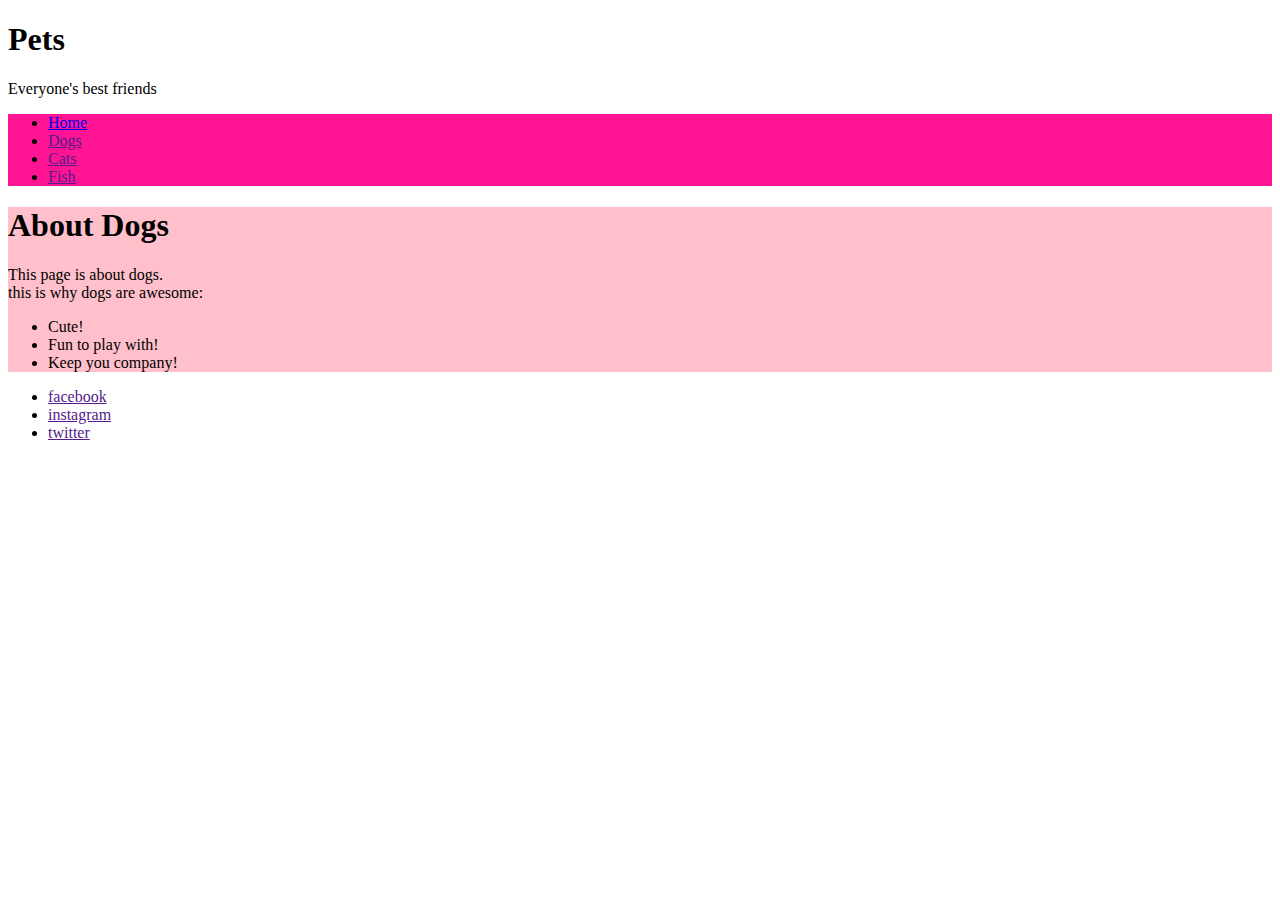
<file: pets.html>
<!DOCTYPE html>
<html lang="en">
<head>
    <meta charset="UTF-8">
    <meta name="viewport" content="width=device-width, initial-scale=1.0">
    <title>Pets</title>
    <link href="style.css" rel="stylesheet" type="text/css">
</head>
<body>
    <header>
        <section>
<h1>Pets</h1>

<p>
Everyone's best friends
        </section>
        <nav class="navback">
<ul>
<li><a href="index.html">Home</a></li>
<li><a href="">Dogs</a></li>
<li><a href="">Cats</a></li>
<li><a href="">Fish</a></li>
</ul>
</p>
        </nav>
</header>
<main>
    <article class="petartback">
<h1>About Dogs</h1>
<p>
This page is about dogs.
<br>
this is why dogs are awesome:
<br>
<ul>
<li>Cute!</li>
<li>Fun to play with!</li>
<li>Keep you company!</li>
</ul>
</p>
    </article>
 </main>
<footer>
<aside>
    <p>
    <ul>
<li><a href="">facebook</a></li>
<li><a href="">instagram</a></li>
<li><a href="">twitter</a></li>
    </ul>
    </p>
</aside>
</footer>
</body>
</html>
</file>
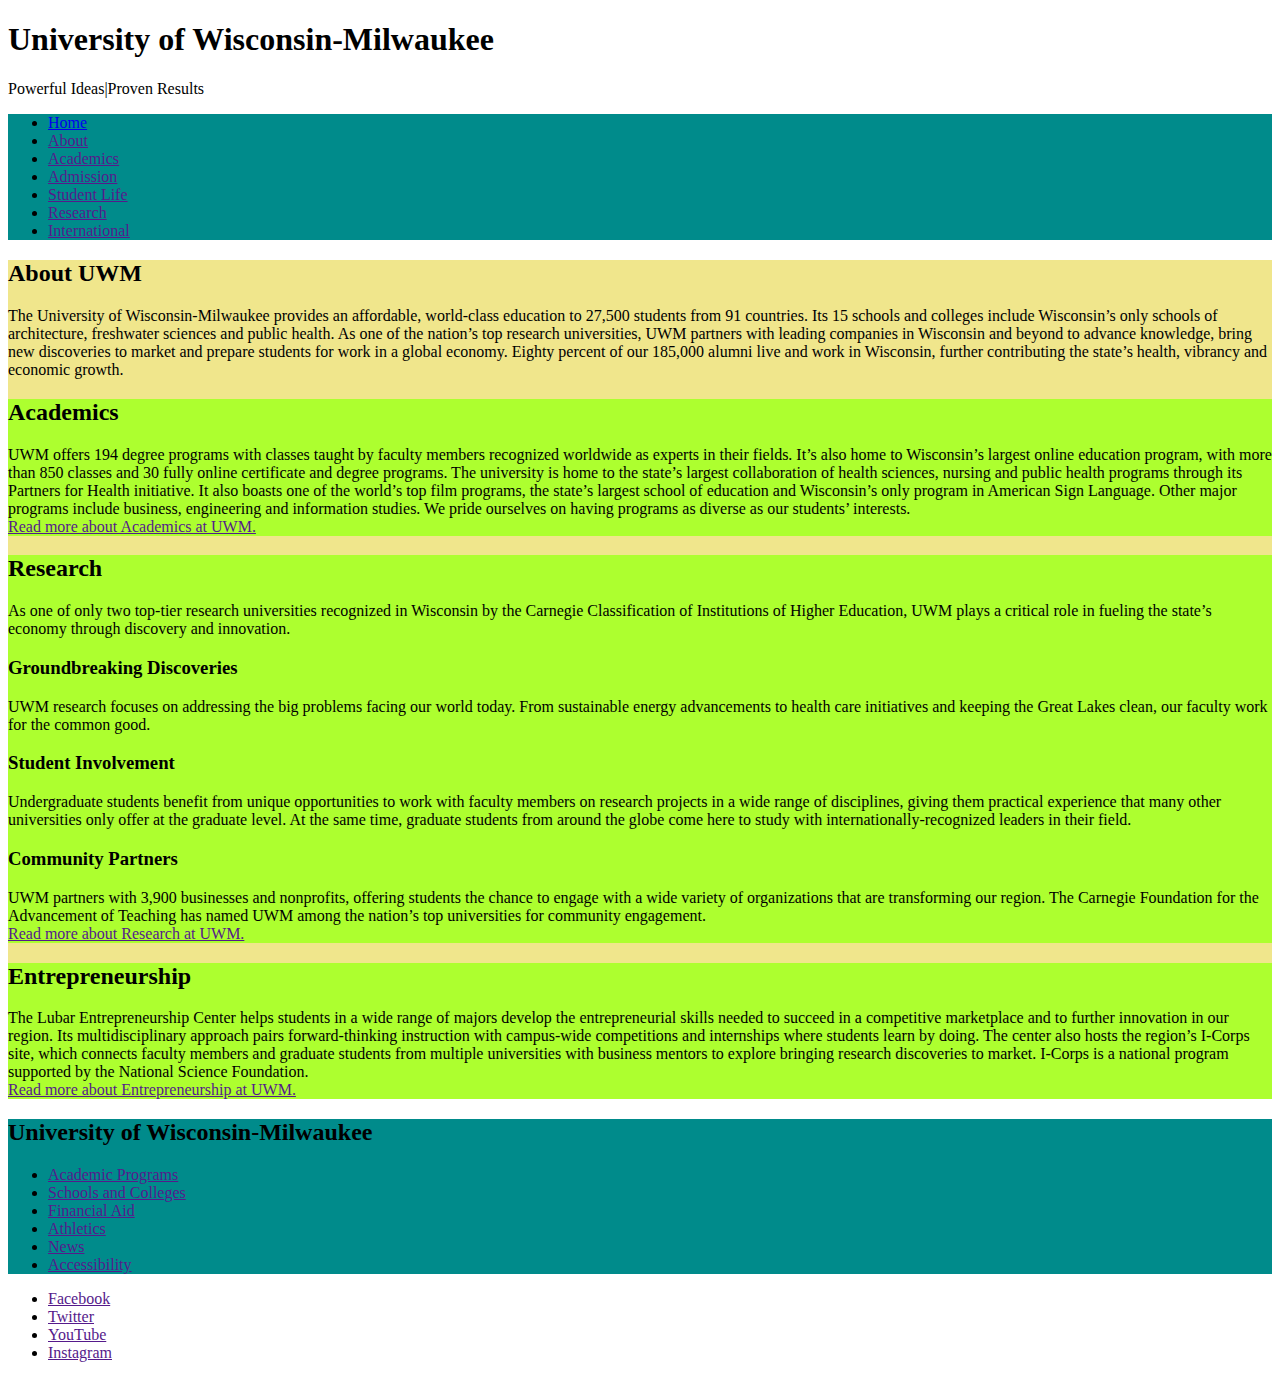
<file: uwm.html>
<!DOCTYPE html>
<html lang="en">
<head>
    <meta charset="UTF-8">
    <meta name="viewport" content="width=device-width, initial-scale=1.0">
    <title>Homepage</title>
    <link href="style.css" rel="stylesheet" type="text/css">
</head>
<body>
    <header>
        <section>
<h1>University of Wisconsin-Milwaukee</h1>

<p>Powerful Ideas|Proven Results
    <br>
</section>
<nav class="uwmnav">
    <ul>
<li><a href="index.html">Home</a></li>
<li><a href="">About</a></li>
<li><a href="">Academics</a></li>
<li><a href="">Admission</a></li>
<li><a href="">Student Life</a></li>
<li><a href="">Research</a></li>
<li><a href="">International</a></li>
</ul>
</nav>
</p>
</header>
<main>
    <article class="artuwmback">
        <section>
<h2>About UWM</h2>
<p>
The University of Wisconsin-Milwaukee provides an affordable, world-class education to 27,500 students from 91 countries. Its 15 schools and colleges include Wisconsin’s only schools of architecture, freshwater sciences and public health. As one of the nation’s top research universities, UWM partners with leading companies in Wisconsin and beyond to advance knowledge, bring new discoveries to market and prepare students for work in a global economy. Eighty percent of our 185,000 alumni live and work in Wisconsin, further contributing the state’s health, vibrancy and economic growth.
</p>
</section>
<section class="uwmsecback">
<h2>Academics</h2>
<p>
UWM offers 194 degree programs with classes taught by faculty members recognized worldwide as experts in their fields. It’s also home to Wisconsin’s largest online education program, with more than 850 classes and 30 fully online certificate and degree programs. The university is home to the state’s largest collaboration of health sciences, nursing and public health programs through its Partners for Health initiative. It also boasts one of the world’s top film programs, the state’s largest school of education and Wisconsin’s only program in American Sign Language. Other major programs include business, engineering and information studies. We pride ourselves on having programs as diverse as our students’ interests.
<br>
<a href="">Read more about Academics at UWM.</a>
</p>
</section>
<section class="uwmsecback">
<h2>Research</h2>
</p>
As one of only two top-tier research universities recognized in Wisconsin by the Carnegie Classification of Institutions of Higher Education, UWM plays a critical role in fueling the state’s economy through discovery and innovation.
<h3>Groundbreaking Discoveries</h3>
<p>
UWM research focuses on addressing the big problems facing our world today. From sustainable energy advancements to health care initiatives and keeping the Great Lakes clean, our faculty work for the common good.
</p>
<h3>Student Involvement</h3>
<p>
Undergraduate students benefit from unique opportunities to work with faculty members on research projects in a wide range of disciplines, giving them practical experience that many other universities only offer at the graduate level. At the same time, graduate students from around the globe come here to study with internationally-recognized leaders in their field.
</p>
<h3>Community Partners</h3>
<p>
UWM partners with 3,900 businesses and nonprofits, offering students the chance to engage with a wide variety of organizations that are transforming our region. The Carnegie Foundation for the Advancement of Teaching has named UWM among the nation’s top universities for community engagement.
<br>
<a href="">Read more about Research at UWM.</a>
</p>
</section>
<section class="uwmsecback">
<h2>Entrepreneurship</h2>    
<p>
The Lubar Entrepreneurship Center helps students in a wide range of majors develop the entrepreneurial skills needed to succeed in a competitive marketplace and to further innovation in our region. Its multidisciplinary approach pairs forward-thinking instruction with campus-wide competitions and internships where students learn by doing. The center also hosts the region’s I-Corps site, which connects faculty members and graduate students from multiple universities with business mentors to explore bringing research discoveries to market. I-Corps is a national program supported by the National Science Foundation.
<br>
<a href="">Read more about Entrepreneurship at UWM.</a>
</p>
<section>
</article>
</main>
<footer>
<nav class="uwmnav">
<h2>University of Wisconsin-Milwaukee</h2>

    <ul>
<li><a href="">Academic Programs</a></li>
<li><a href="">Schools and Colleges</a></li>
<li><a href="">Financial Aid</a></li>
<li><a href="">Athletics</a></li>
<li><a href="">News</a></li>
<li><a href="">Accessibility</a></li>
</ul>
 </nav>
<aside>
    <ul>
<li><a href="">Facebook</a></li>
<li><a href="">Twitter</a></li>
<li><a href="">YouTube</a></li>
<li><a href="">Instagram</a></li>
</ul>
 </aside>
</footer>
</body>
</html>
</file>
<file: style.css>
.navback {
    background-color: deeppink;
}

.petartback {
    background-color: pink;
}

.uwmsecback {
    background-color: greenyellow;
}

.artuwmback {
    background-color: khaki;
}

.uwmnav {
    background-color: darkcyan;
}
</file>
